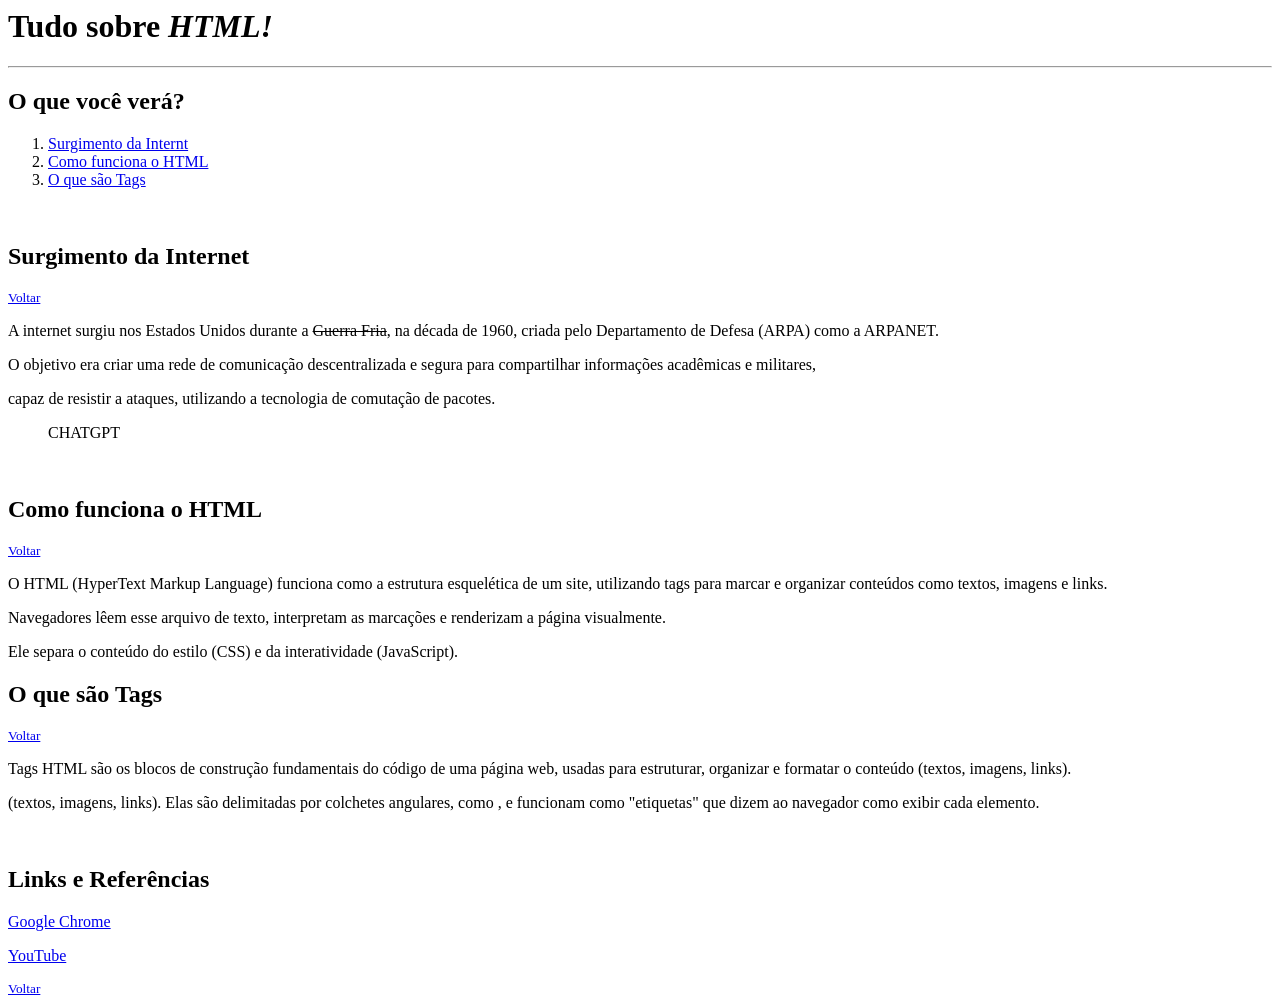
<file: Desafio HTML/index.html>
<html>
    <head>
        <title>Primeiro Site HMTL</title>
    </head>
    <body>
        <h1>Tudo sobre <strong><i>HTML!</i></strong></h1>
        <hr>
        <h2 id="inicio">O que você verá?</h2>
        <ol>
            <li><a href="#surgimento">Surgimento da Internt</a></li>
            <li><a href="#html">Como funciona o HTML</a></li>
            <li><a href="#tags">O que são Tags</a></li>
        </ol>
        <br>

        <h2 id="surgimento">Surgimento da Internet</h2>
        <small><a href="#inicio">Voltar</a></small>
        <p>A internet surgiu nos Estados Unidos durante a <del>Guerra Fria</del>, na década de 1960, criada pelo Departamento de Defesa (ARPA) como a ARPANET.</p>
        <p>O objetivo era criar uma rede de comunicação descentralizada e segura para compartilhar informações acadêmicas e militares,</p>
        <p>capaz de resistir a ataques, utilizando a tecnologia de comutação de pacotes.</p>
        <blockquote>CHATGPT</blockquote>
        <br>

        <h2 id="html">Como funciona o HTML</h2>
        <small><a href="#inicio">Voltar</a></small>
        <p>O HTML (HyperText Markup Language) funciona como a estrutura esquelética de um site, utilizando tags para marcar e organizar conteúdos como textos, imagens e links. </p>
        <p>Navegadores lêem esse arquivo de texto, interpretam as marcações e renderizam a página visualmente.</p>
        <p>Ele separa o conteúdo do estilo (CSS) e da interatividade (JavaScript).</p>
        
        <h2 id="tags">O que são Tags</h2>
        <small><a href="#inicio">Voltar</a></small>
        <p>Tags HTML são os blocos de construção fundamentais do código de uma página web, usadas para estruturar, organizar e formatar o conteúdo (textos, imagens, links).</p>
        <p> (textos, imagens, links). Elas são delimitadas por colchetes angulares, como <tag>, e funcionam como "etiquetas" que dizem ao navegador como exibir cada elemento.</p>
        <br>

        <h2>Links e Referências</h2>    
        <p><a href="google.com.br">Google Chrome</a></p>
        <p><a href="https://www.youtube.com/watch?v=-ZI9CtRKg2A&t=152">YouTube</a></p>
        <small><a href="#inicio">Voltar</a></small>
        
    </body>
</html>
</file>
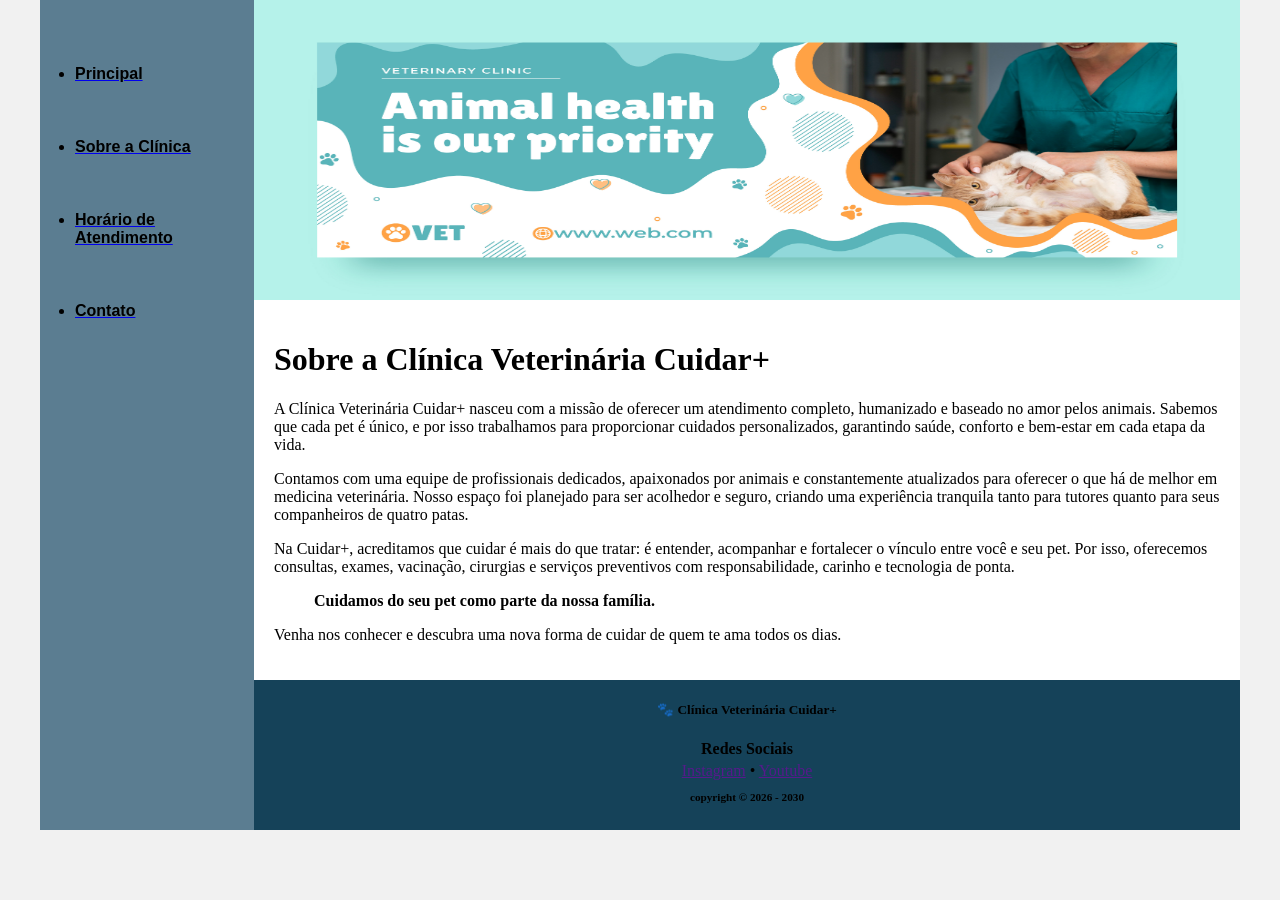
<file: Desafio HTML Modulo 2/about.html>
<!DOCTYPE html>
<html lang="pt-br">
<head>
    <meta charset="UTF-8">
    <meta http-equiv="X-UA-Compatible" content="IE=edge">
    <meta name="viewport" content="width=device-width, initial-scale=1.0">
    <title>Template - Utilizar como modelo</title>
    <link rel="stylesheet" href="base.css">
</head>
<body>
    <div class="wrapper">
        <div class="menu">
            <ul>
                <li><a href="main.html"><span><strong>Principal</strong></span></a></li>
                <li><a href="about.html"><span><strong>Sobre a Clínica</strong></span></a></li>
                <li><a href="service.html"><span><strong>Horário de Atendimento</strong></span></a></li>
                <li><a href="contact.html"><span><strong>Contato</strong></span></a></li>
            </ul>
        </div>

        <div class="main">
            <div class="header">
                <img src="img/7901345.jpg" alt="">
            </div>
    
            <div class="content">
                <h1>Sobre a Clínica Veterinária Cuidar+</h1>
                <p>A Clínica Veterinária Cuidar+ nasceu com a missão de oferecer um atendimento completo, humanizado e baseado no amor pelos animais. Sabemos que cada pet é único, e por isso trabalhamos para proporcionar cuidados personalizados, garantindo saúde, conforto e bem-estar em cada etapa da vida.</p>
                <p>Contamos com uma equipe de profissionais dedicados, apaixonados por animais e constantemente atualizados para oferecer o que há de melhor em medicina veterinária. Nosso espaço foi planejado para ser acolhedor e seguro, criando uma experiência tranquila tanto para tutores quanto para seus companheiros de quatro patas.</p>
                <p>Na Cuidar+, acreditamos que cuidar é mais do que tratar: é entender, acompanhar e fortalecer o vínculo entre você e seu pet. Por isso, oferecemos consultas, exames, vacinação, cirurgias e serviços preventivos com responsabilidade, carinho e tecnologia de ponta.</p>
                <blockquote><strong>Cuidamos do seu pet como parte da nossa família.</strong></blockquote>
                <p>Venha nos conhecer e descubra uma nova forma de cuidar de quem te ama todos os dias.</p>



            </div>
    
            <div class="footer">
                <h5>🐾 Clínica Veterinária Cuidar+</h5>
                <div class="social">
                    <h4>Redes Sociais</h4>
                    <a href="">Instagram</a> • 
                    <a href="">Youtube</a>
                </div>
                </table>
                <p>copyright © 2026 - 2030</p>
                
                <!-- Aqui vai o seu rodapé -->
            </div>
        </div>
    </div>
</body>
</html>
</file>
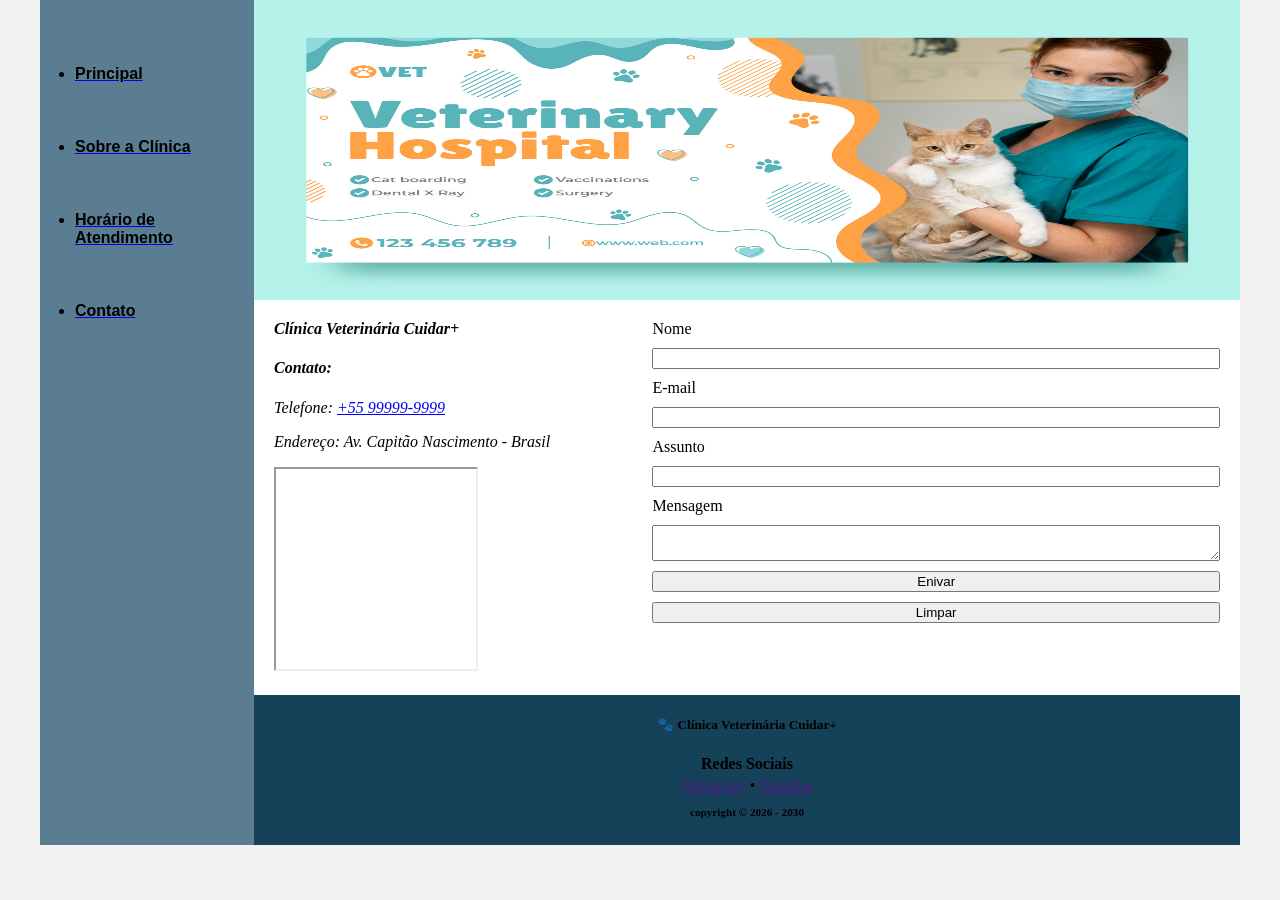
<file: Desafio HTML Modulo 2/contact.html>
<!DOCTYPE html>
<html lang="pt-br">
<head>
    <meta charset="UTF-8">
    <meta http-equiv="X-UA-Compatible" content="IE=edge">
    <meta name="viewport" content="width=device-width, initial-scale=1.0">
    <title>Template - Utilizar como modelo</title>
    <link rel="stylesheet" href="base.css">
</head>
<body>
    <div class="wrapper">
        <div class="menu">
            <ul>
                <li><a href="main.html"><span><strong>Principal</strong></span></a></li>
                <li><a href="about.html"><span><strong>Sobre a Clínica</strong></span></a></li>
                <li><a href="service.html"><span><strong>Horário de Atendimento</strong></span></a></li>
                <li><a href="contact.html"><span><strong>Contato</strong></span></a></li>
            </ul>
        </div>

        <div class="main">
            <div class="header">
                <img src="img/7913396.jpg" alt="">
            </div>
            
            <div class="content-1">
                <address >
                    <strong>Clínica Veterinária Cuidar+</strong>
                    <h4>Contato:</h4>
                    <p>Telefone: <a href="#">+55 99999-9999</a></p>
                    <p>Endereço: Av. Capitão Nascimento - Brasil</p>
                    <iframe style="width: 200px; height: 200px;" src="https://www.google.com/maps/embed?pb=!1m18!1m12!1m3!1d4374.710939871901!2d-46.5865786!3d-23.464472!2m3!1f0!2f0!3f0!3m2!1i1024!2i768!4f13.1!3m3!1m2!1s0x94cef5d0814ca4af%3A0x44671b100b3d3388!2sR.%20Cap.%20Nascimento%20-%20Vila%20Nelson%2C%20S%C3%A3o%20Paulo%20-%20SP%2C%2002273-110!5e1!3m2!1spt-BR!2sbr!4v1775777698569!5m2!1spt-BR!2sbr" width="600" height="450" style="border:0;" allowfullscreen="" loading="lazy" referrerpolicy="no-referrer-when-downgrade"></iframe>
                </address>
                <form>
                    <label>Nome</label><input type="text">
                    <label>E-mail</label><input type="email">
                    <label>Assunto</label><input type="text">
                    <label>Mensagem</label><textarea></textarea>
                    <button type="submit">Enivar</button>
                    <button type="reset">Limpar</button>
                </form>
            </div>
    
            <div class="footer">
                <h5>🐾 Clínica Veterinária Cuidar+</h5>
                <div class="social">
                    <h4>Redes Sociais</h4>
                    <a href="">Instagram</a> • 
                    <a href="">Youtube</a>
                </div>
                </table>
                <p>copyright © 2026 - 2030</p>
                
                <!-- Aqui vai o seu rodapé -->
            </div>
        </div>
    </div>
</body>
</html>
</file>
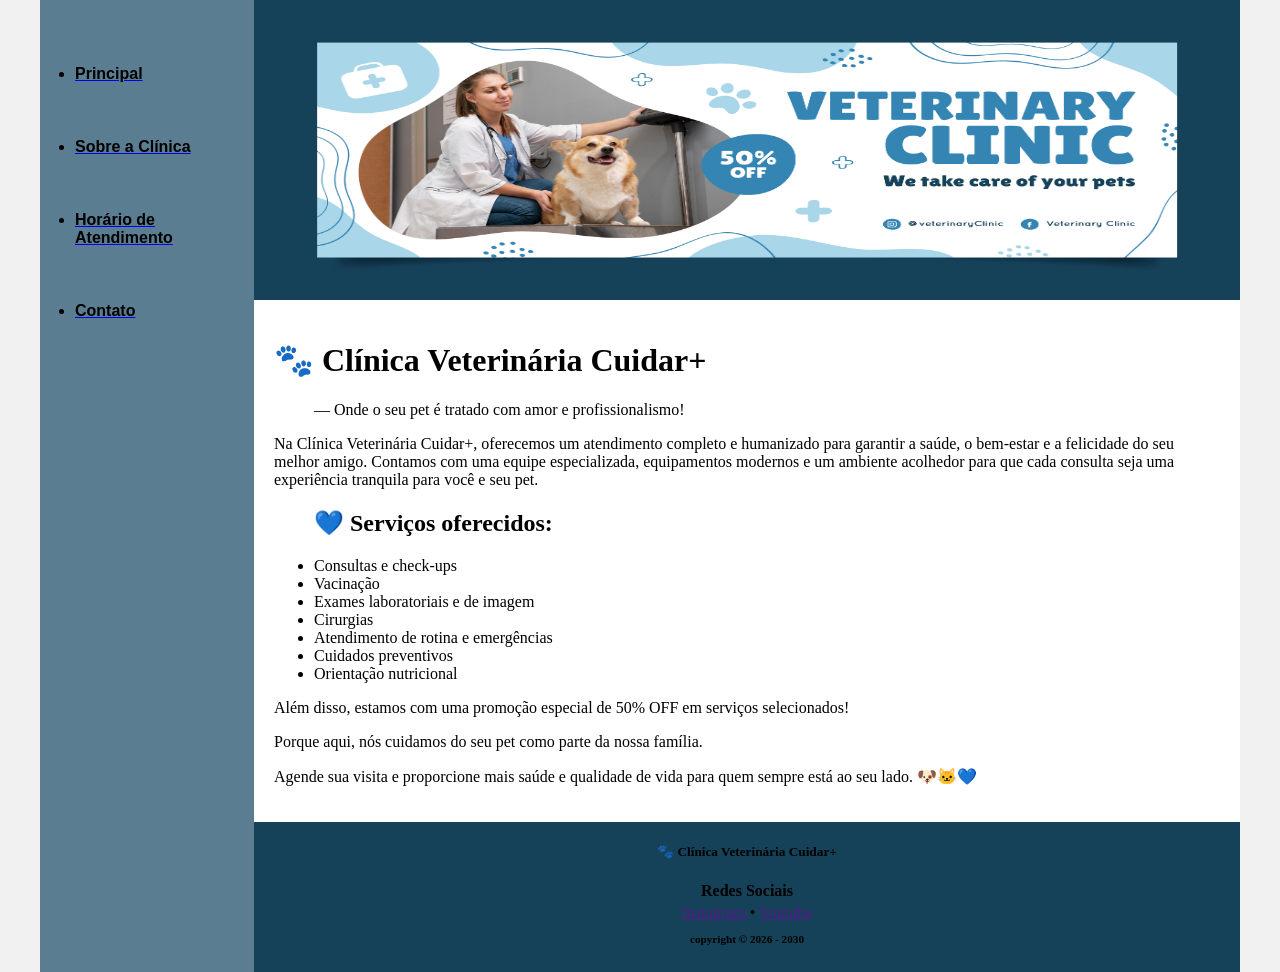
<file: Desafio HTML Modulo 2/main.html>
<!DOCTYPE html>
<html lang="pt-br">
<head>
    <meta charset="UTF-8">
    <meta http-equiv="X-UA-Compatible" content="IE=edge">
    <meta name="viewport" content="width=device-width, initial-scale=1.0">
    <title>Template - Utilizar como modelo</title>
    <link rel="stylesheet" href="base.css">
</head>
<body>
    <div class="wrapper">
        <div class="menu">
            <ul>
                <li><a href="main.html"><span><strong>Principal</strong></span></a></li>
                <li><a href="about.html"><span><strong>Sobre a Clínica</strong></span></a></li>
                <li><a href="service.html"><span><strong>Horário de Atendimento</strong></span></a></li>
                <li><a href="contact.html"><span><strong>Contato</strong></span></a></li>
            </ul>
        </div>

        <div class="main">
            <div class="header">
                <img src="img/7886086.jpg" alt="">
            </div>
    
            <div class="content">
                <h1>🐾 Clínica Veterinária Cuidar+</h1>
                <blockquote>— Onde o seu pet é tratado com amor e profissionalismo!</blockquote>
                <p>Na Clínica Veterinária Cuidar+, oferecemos um atendimento completo e humanizado para garantir a saúde, o bem-estar e a felicidade do seu melhor amigo. Contamos com uma equipe especializada, equipamentos modernos e um ambiente acolhedor para que cada consulta seja uma experiência tranquila para você e seu pet.</p>
                <ul>
                    <h2>💙 Serviços oferecidos:</h2>
                    <li>Consultas e check-ups</li>
                    <li>Vacinação</li>
                    <li>Exames laboratoriais e de imagem</li>
                    <li>Cirurgias</li>
                    <li>Atendimento de rotina e emergências</li>
                    <li>Cuidados preventivos</li>
                    <li>Orientação nutricional</li>
                </ul>
                <p>Além disso, estamos com uma promoção especial de 50% OFF em serviços selecionados!</p>
                <p>Porque aqui, nós cuidamos do seu pet como parte da nossa família.
                <p>Agende sua visita e proporcione mais saúde e qualidade de vida para quem sempre está ao seu lado. 🐶🐱💙</p>




            </div>
    
            <div class="footer">
                <h5>🐾 Clínica Veterinária Cuidar+</h5>
                <div class="social">
                    <h4>Redes Sociais</h4>
                    <a href="">Instagram</a> • 
                    <a href="">Youtube</a>
                </div>
                </table>
                <p>copyright © 2026 - 2030</p>
                
                <!-- Aqui vai o seu rodapé -->
            </div>
        </div>
    </div>
</body>
</html>
</file>
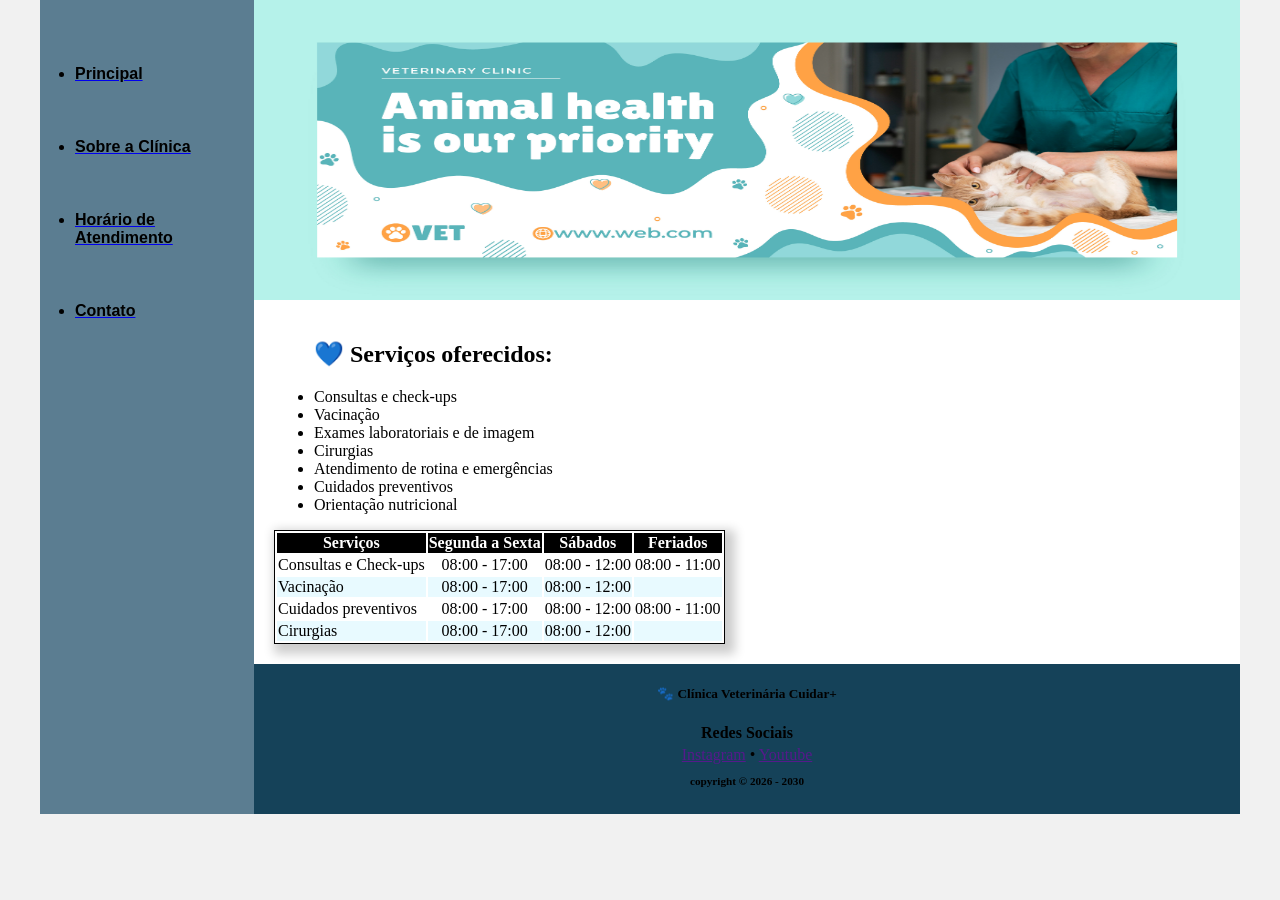
<file: Desafio HTML Modulo 2/service.html>
<!DOCTYPE html>
<html lang="pt-br">
<head>
    <meta charset="UTF-8">
    <meta http-equiv="X-UA-Compatible" content="IE=edge">
    <meta name="viewport" content="width=device-width, initial-scale=1.0">
    <title>Template - Utilizar como modelo</title>
    <link rel="stylesheet" href="base.css">
</head>
<body>
    <div class="wrapper">
        <div class="menu">
            <ul>
                <li><a href="main.html"><span><strong>Principal</strong></span></a></li>
                <li><a href="about.html"><span><strong>Sobre a Clínica</strong></span></a></li>
                <li><a href="service.html"><span><strong>Horário de Atendimento</strong></span></a></li>
                <li><a href="contact.html"><span><strong>Contato</strong></span></a></li>
            </ul>
        </div>

        <div class="main">
            <div class="header">
                <img src="img/7901345.jpg" alt="">
            </div>
    
            <div class="content">
                <ul>
                    <h2>💙 Serviços oferecidos:</h2>
                    <li>Consultas e check-ups</li>
                    <li>Vacinação</li>
                    <li>Exames laboratoriais e de imagem</li>
                    <li>Cirurgias</li>
                    <li>Atendimento de rotina e emergências</li>
                    <li>Cuidados preventivos</li>
                    <li>Orientação nutricional</li>
                </ul>
                <table class="tabela">
                    <thead>
                        <tr>
                            <th>Serviços</th>
                            <th>Segunda a Sexta</th>
                            <th>Sábados</th>
                            <th>Feriados</th>
                        </tr>
                    </thead>
                    <tbody>
                        <tr>
                            <td class="service">Consultas e Check-ups</td>
                            <td>08:00 - 17:00</td>
                            <td>08:00 - 12:00</td></td>
                            <td>08:00 - 11:00</td>
                        </tr>
                        <tr>
                            <td class="service">Vacinação</td>
                            <td>08:00 - 17:00</td>
                            <td>08:00 - 12:00</td></td>
                            <td></td>
                        </tr>
                        <tr>
                            <td class="service">Cuidados preventivos</td>
                            <td>08:00 - 17:00</td>
                            <td>08:00 - 12:00</td></td>
                            <td>08:00 - 11:00</td>
                        </tr>
                        <tr>
                            <td class="service">Cirurgias</td>
                            <td>08:00 - 17:00</td>
                            <td>08:00 - 12:00</td></td>
                            <td></td>
                        </tr>
                    </tbody>
                </table>
            </div>
    
            <div class="footer">
                <h5>🐾 Clínica Veterinária Cuidar+</h5>
                <div class="social">
                    <h4>Redes Sociais</h4>
                    <a href="">Instagram</a> • 
                    <a href="">Youtube</a>
                </div>
                </table>
                <p>copyright © 2026 - 2030</p>
                
                <!-- Aqui vai o seu rodapé -->
            </div>
        </div>
    </div>
</body>
</html>
</file>
<file: Desafio HTML Modulo 2/base.css>
html, body {
    margin: 0;
    padding: 0;
}
body {
    background-color: #f1f1f1;
    display: flex;
    justify-content: center;
}

img {
    width: 100%;
    height: 100%;
}
.wrapper {
    width: 1200px;
    display: flex;
    margin: 0 auto;
    background-color: aquamarine;
}
.main {
    display: flex;
    flex-flow: column;
    width: 85%;
}
.menu {
    width: 15%;
    background-color: rgb(91, 125, 145);
    padding: 10px 20px 0px;
    
}
.menu ul {
    padding-left: 15px;
    top: 50%;
}
.menu ul li{
    margin-top: 55px;
}
span{
    color: black;
    font-family: 'Segoe UI', Tahoma, Geneva, Verdana, sans-serif;
}
.header {
    background-color: rgb(5, 108, 108);
    min-height: 150px;
    max-height: 300px;
}
.content {
    background-color: white;
    min-height: 300px;
    padding: 20px;
}

.content-1 {
    background-color: white;
    min-height: 300px;
    padding: 20px;
    display: flex;
}

.footer {
    text-align: center;
    background-color: #154259;
    min-height: 150px;
}
.footer p{
    font-size: 0.7rem;
    font-weight: bold;
}

.footer h4 {
    margin: 0 0 4px 0;
}
.tabela{
    text-align: center;
    border: solid 1px;
    -webkit-box-shadow: 5px 5px 10px 5px rgba(0,0,0,0.2); 
    box-shadow: 5px 5px 10px 5px rgba(0,0,0,0.2);
    
}
.service {
    text-align: left;
}

thead {
    background-color: black;
    color: #ffff;
}
tbody tr:nth-child(even) td {
    background-color: #e8faff;
}
.content-1 address {
  width: 40%;   /* opcional */
}
.content-1 form {
  width: 60%;   /* opcional */
  display: flex;
  flex-direction: column;
  gap: 10px;
}
</file>
